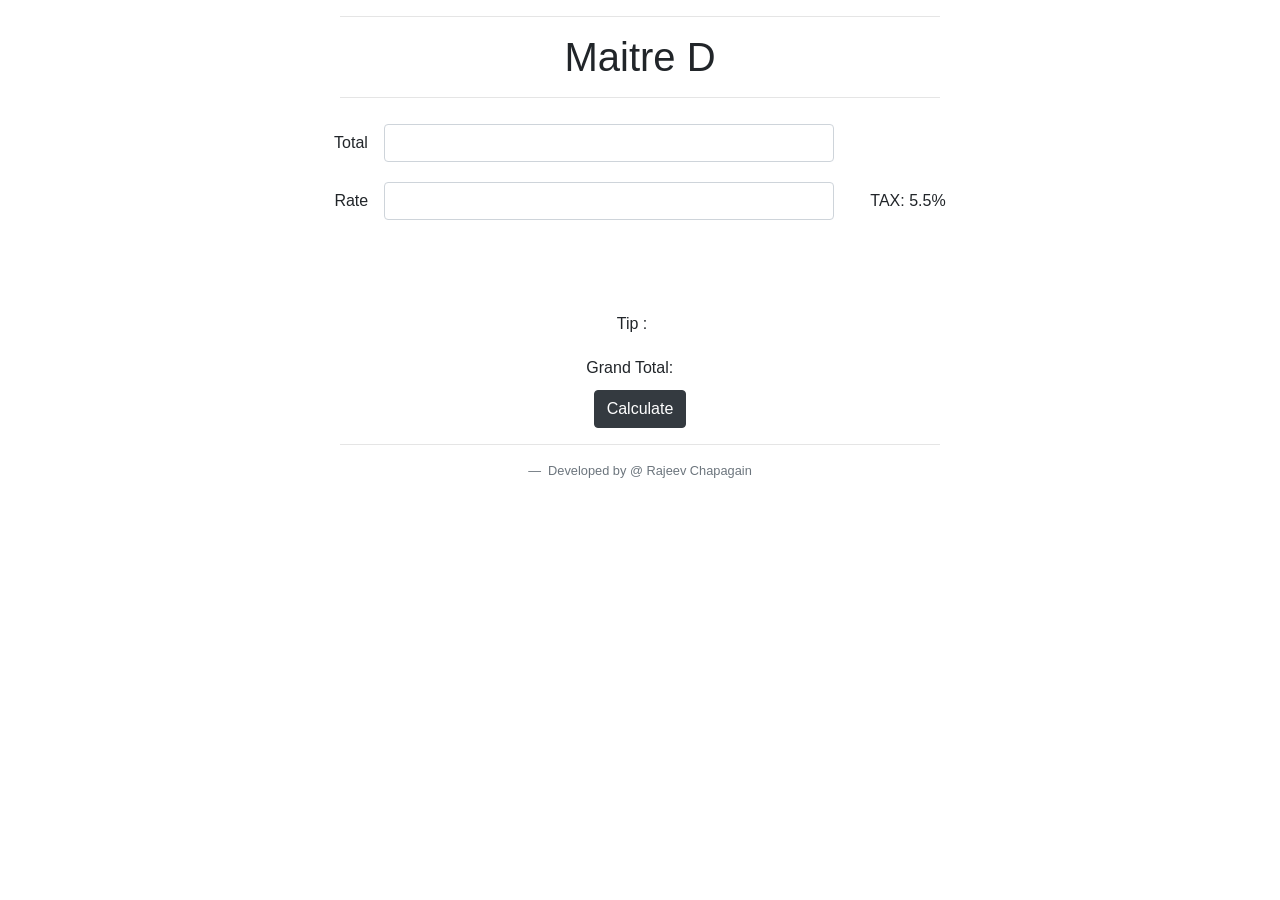
<file: index.html>
<!DOCTYPE html>
<html>

<head>
    <link rel="stylesheet" href="https://stackpath.bootstrapcdn.com/bootstrap/4.4.1/css/bootstrap.min.css"
        integrity="sha384-Vkoo8x4CGsO3+Hhxv8T/Q5PaXtkKtu6ug5TOeNV6gBiFeWPGFN9MuhOf23Q9Ifjh" crossorigin="anonymous">
    <script src="https://code.jquery.com/jquery-3.4.1.slim.min.js"
        integrity="sha384-J6qa4849blE2+poT4WnyKhv5vZF5SrPo0iEjwBvKU7imGFAV0wwj1yYfoRSJoZ+n"
        crossorigin="anonymous"></script>
    <script src="https://cdn.jsdelivr.net/npm/popper.js@1.16.0/dist/umd/popper.min.js"
        integrity="sha384-Q6E9RHvbIyZFJoft+2mJbHaEWldlvI9IOYy5n3zV9zzTtmI3UksdQRVvoxMfooAo"
        crossorigin="anonymous"></script>
    <script src="https://stackpath.bootstrapcdn.com/bootstrap/4.4.1/js/bootstrap.min.js"
        integrity="sha384-wfSDF2E50Y2D1uUdj0O3uMBJnjuUD4Ih7YwaYd1iqfktj0Uod8GCExl3Og8ifwB6"
        crossorigin="anonymous"></script>
    <link href="maitre.css" rel="stylesheet" type="text/css">
    <title>
        Maitre D


    </title>



    <div style="text-align:center;">
        <hr width="600px">
        <h1>Maitre D</h1>
        <hr width="600px">
    </div>

</head>

<body>
  
   <center>
    <div style="display:flex; flex-direction: row; justify-content: center; align-items: center">
        <label for="Total :">Total </label>&emsp;
        <input class="form-control" type="text" id="num1" style="width: 450px">
        &emsp;&emsp;&emsp;&emsp;&emsp;&emsp;&emsp;
    </div>

    <div style="display:flex; flex-direction: row; justify-content: center; align-items: center">

        <label for="Rate">Rate </label>&emsp;
        <input class="form-control" type="text" id="num2" style="width: 450px">
        &emsp; &emsp;TAX: 5.5%
         
    </div>


    <br>
    <br>
    <br>
    <div style="display:flex; flex-direction: row; justify-content: center; align-items: center">

        <label for="Rate">Tip :&emsp; </label>
       <spawn> <h5 id="Tipamount"></h5></spawn>

    </div>
    <div style="display:flex; flex-direction: row; justify-content: center; align-items: center">

        <label for="Rate">Grand Total: &emsp;</label>
       <spawn><h5 id="grandtotal"></h5></spawn> 

    </div>
</center>


    <center><button class="btn btn-dark" onclick="Calculation()">Calculate</button></center>

    <script>
        function Calculation() {
            var totalamount = document.getElementById("num1").value;
            var rate = document.getElementById("num2").value;
            var tip = parseFloat(rate) / 100 * parseFloat(totalamount);
            var grandtotal = parseFloat(totalamount) + parseFloat(tip) + (5.5 / 100 * (parseFloat(totalamount) + parseFloat(tip)));
            if (!isNaN(grandtotal)) {
                document.getElementById("grandtotal").innerHTML = grandtotal;
                document.getElementById("Tipamount").innerHTML = tip;
            }


        }

    </script>

<hr width="600px">
   <center class="blockquote-footer"> Developed by @ Rajeev Chapagain</centerclass="blockquote-footer">
</body>


</html>
</file>
<file: maitre.css>
spawn{
    color:brown
}
input, label{
    display: inline-block;
    vertical-align: middle;
    margin: 10px 0;
  }
</file>
